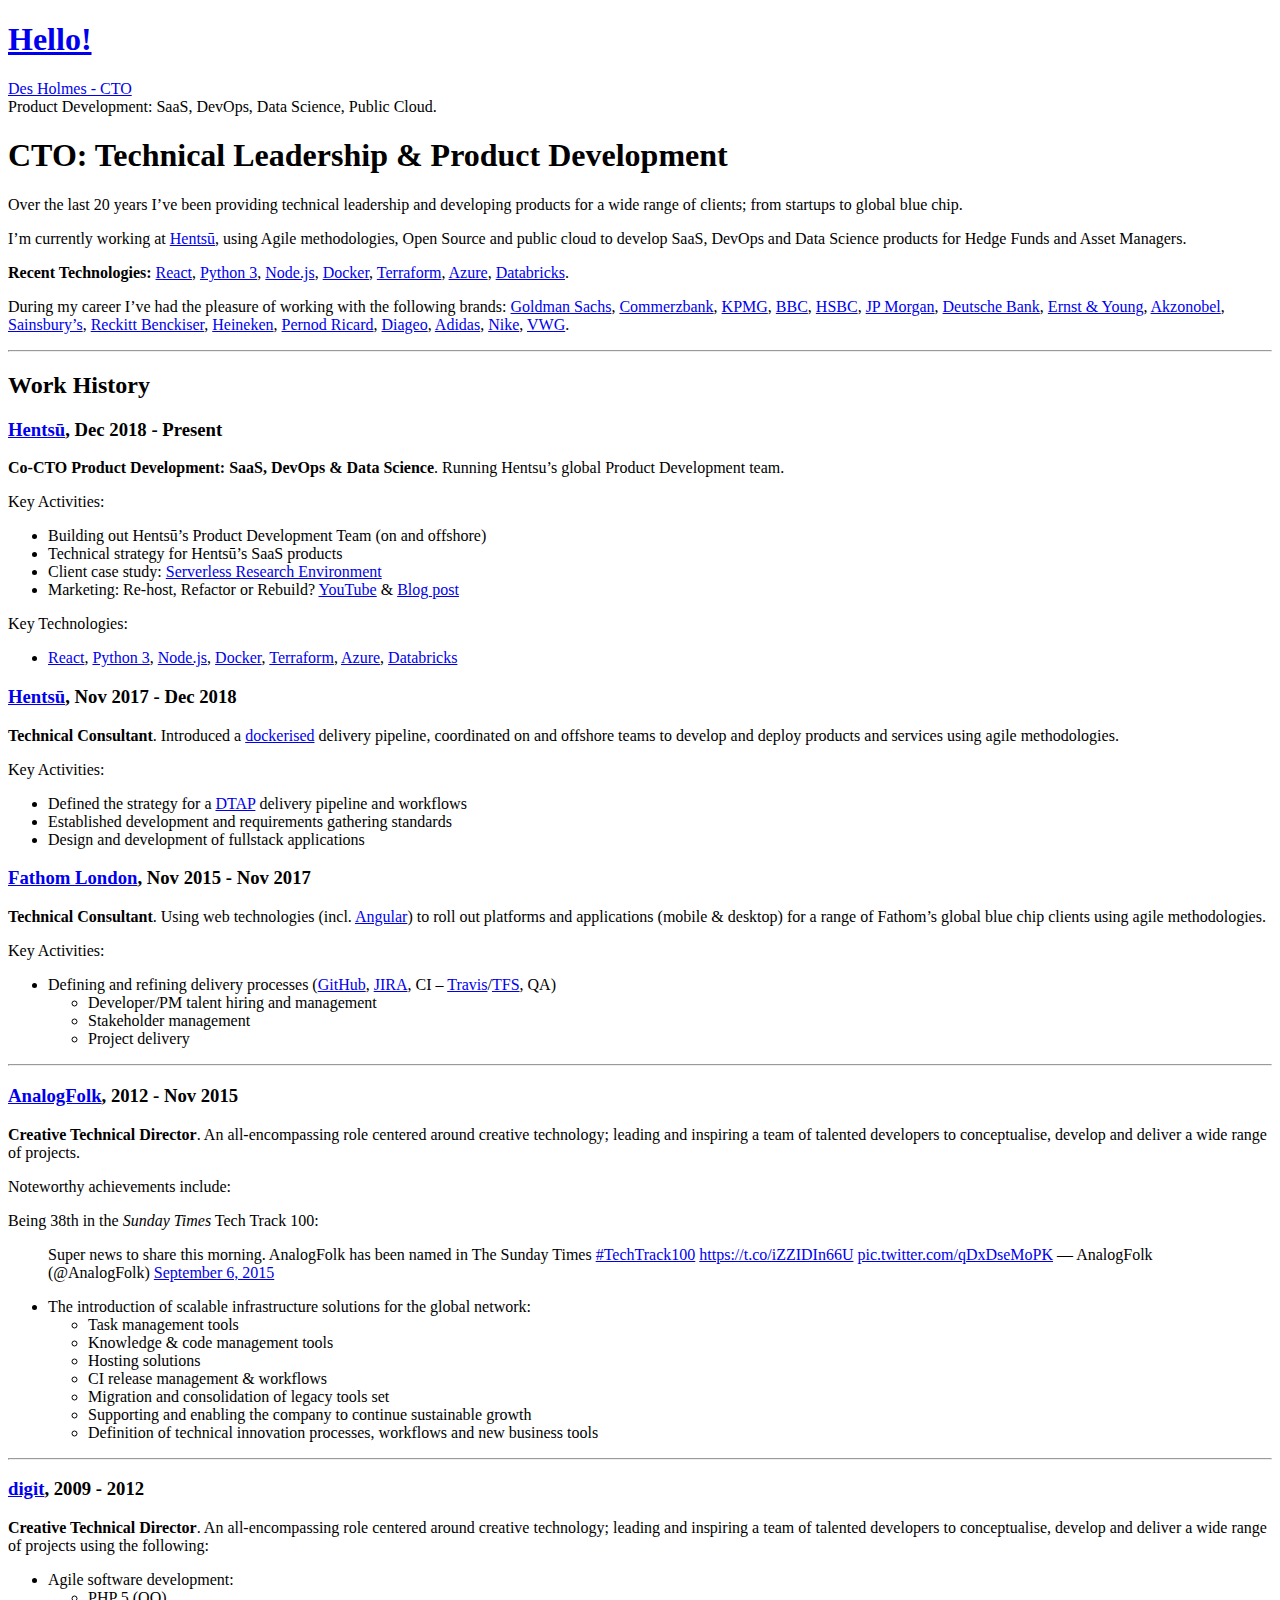
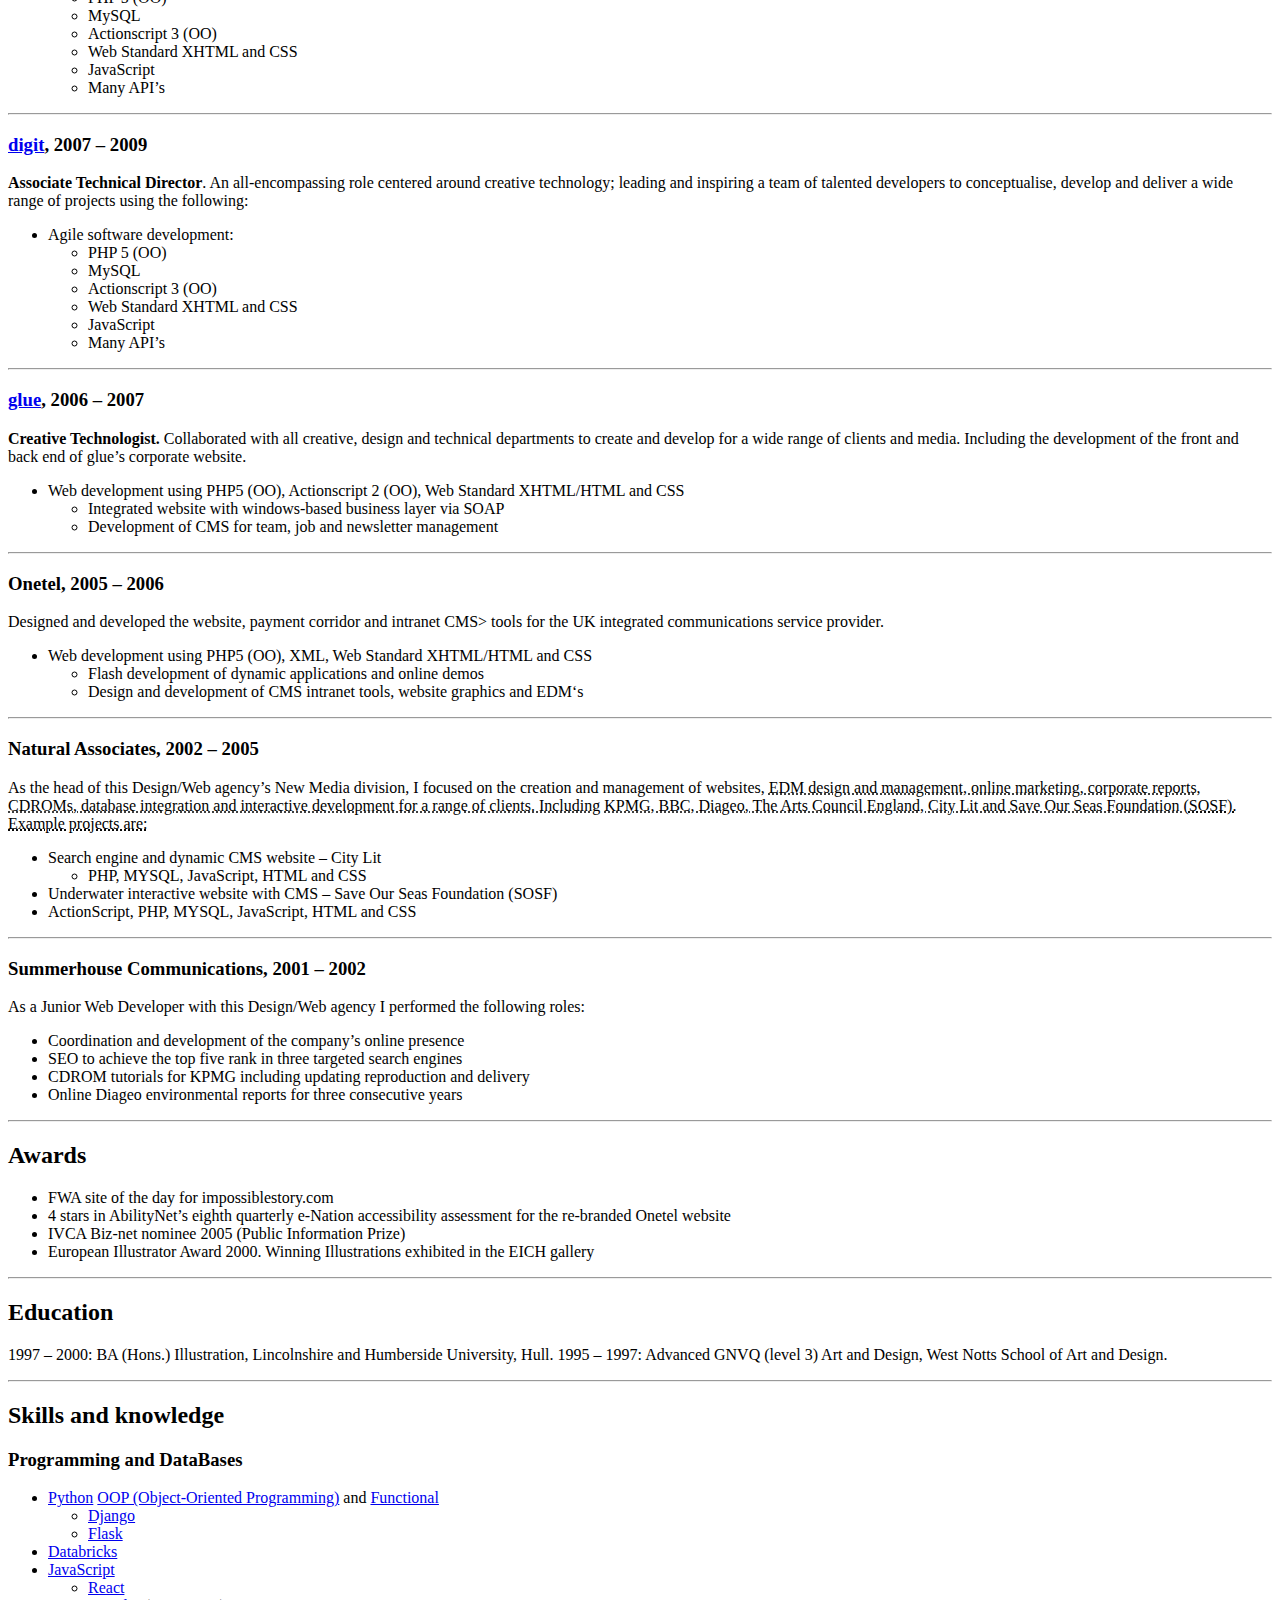
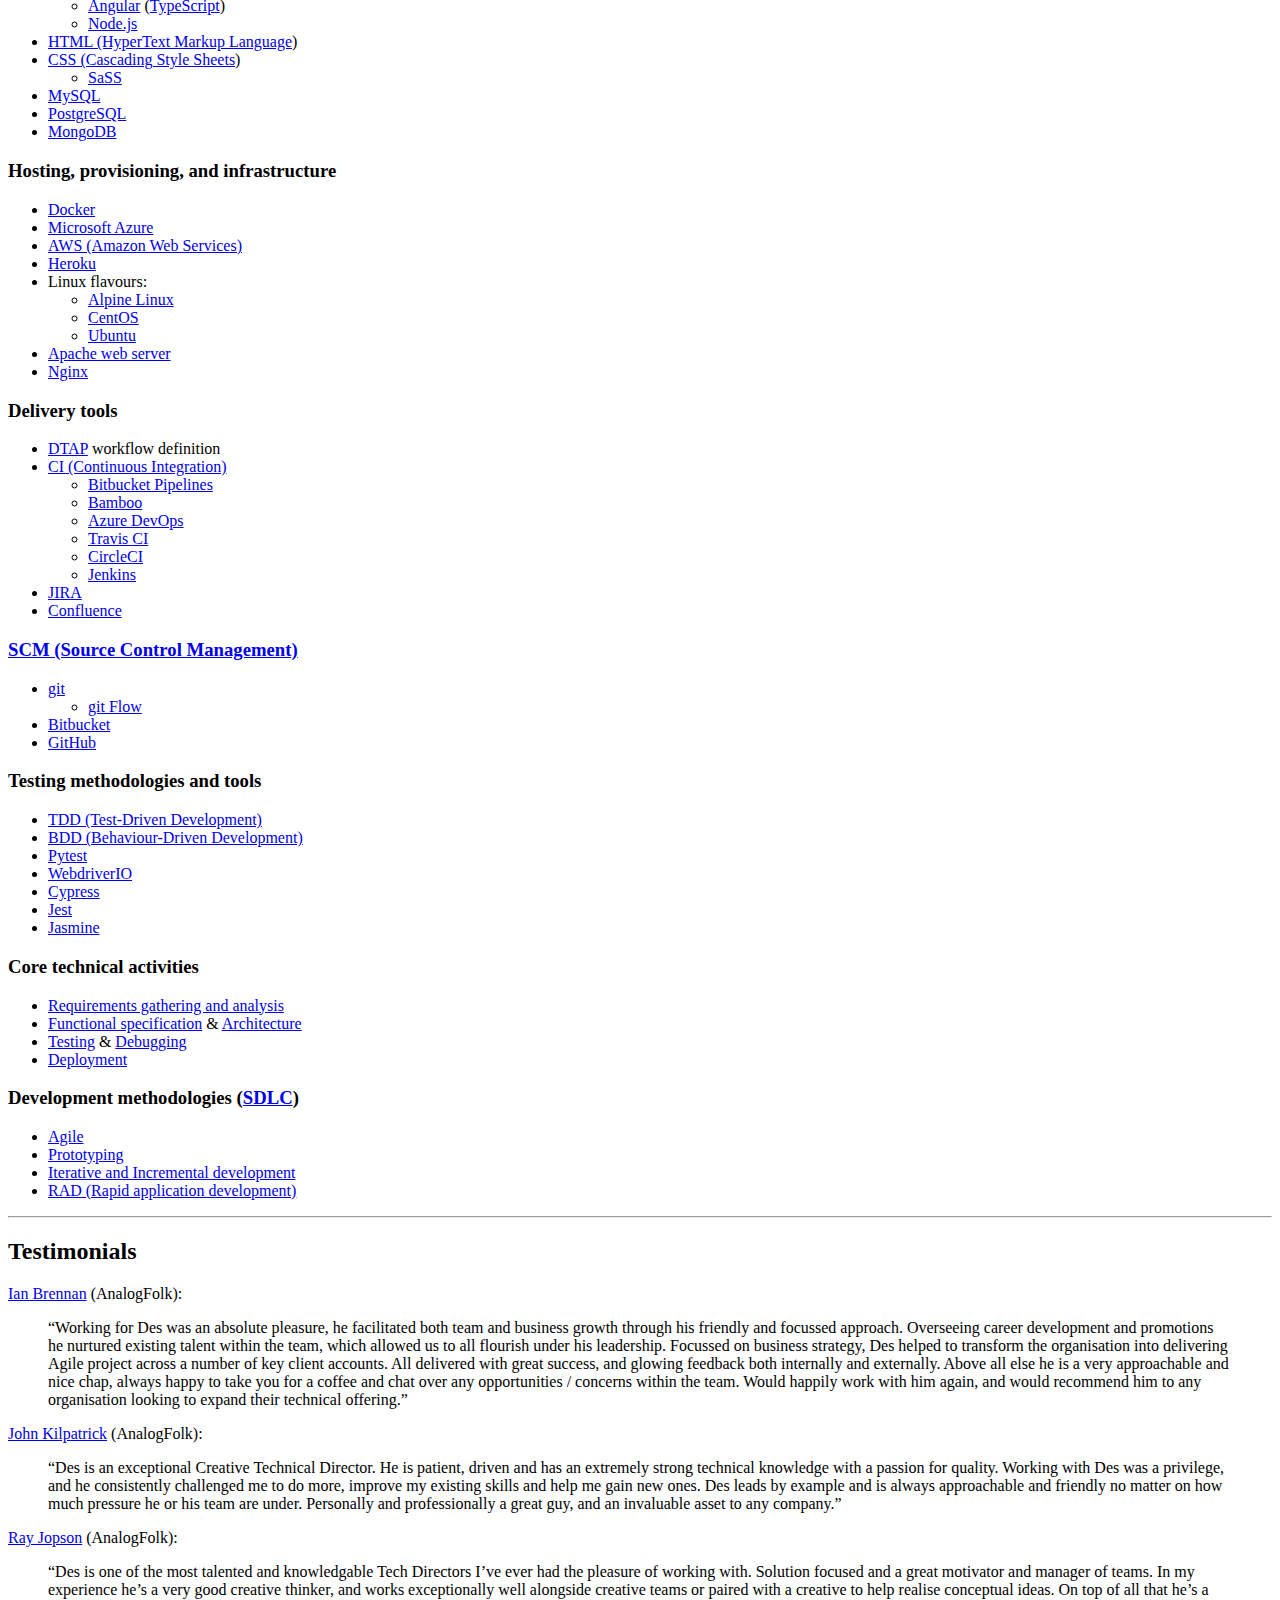
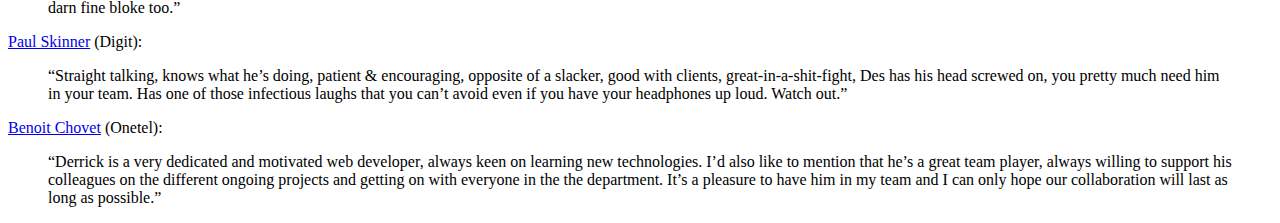
<file: index.html>
<!DOCTYPE html>
<html xmlns="http://www.w3.org/1999/xhtml" xml:lang="en-us" lang="en-us">
<head>
  <link href="//gmpg.org/xfn/11" rel="profile">
  <meta http-equiv="content-type" content="text/html; charset=utf-8">
  <meta name="generator" content="Hugo 0.59.1" />

  
  <meta name="viewport" content="width=device-width, initial-scale=1.0">

  <title>Des Holmes &middot; CTO Product Development: SaaS, DevOps and Data Science</title>

  
  <link type="text/css" rel="stylesheet" href="//dholmes.co.uk/css/print.css" media="print">
  <link type="text/css" rel="stylesheet" href="//dholmes.co.uk/css/poole.css">
  <link type="text/css" rel="stylesheet" href="//dholmes.co.uk/css/syntax.css">
  <link type="text/css" rel="stylesheet" href="//dholmes.co.uk/css/hyde.css">
    <link rel="stylesheet" href="https://fonts.googleapis.com/css?family=Abril+Fatface|PT+Sans:400,400i,700">


  
  <link rel="apple-touch-icon-precomposed" sizes="144x144" href="/apple-touch-icon-144-precomposed.png">
  <link rel="shortcut icon" href="/favicon.png">

  
  
<link rel="stylesheet" href="//dholmes.co.uk/sass/main.min.907dbc19810266edb61105d62c69633ed0969e0a57746d611f0eebf184ef5adf.css">
<meta name="google-site-verification" content="n4CjaKNa4Iw9BAuIih2baNMsdtHT7zaL1uuGDXbFYfI" />
</head>

  <body class=" ">
  <div class="sidebar">
	<div class="container sidebar-sticky">
	  <div class="sidebar-about">
		<a href="//dholmes.co.uk/"><h1>Hello!</h1></a>
		<p class="lead">
			<a href="https://www.linkedin.com/in/desholmes/">Des Holmes - CTO</a><br>
			Product Development: SaaS, DevOps, Data Science, Public Cloud.
		</p>
	  </div>
  
	  <ul class="sidebar-nav">
		
	  </ul>
  
	</div>
  </div>

    <main class="content container">
    <div class="post">
  

<h1 id="cto-technical-leadership-product-development">CTO: Technical Leadership &amp; Product Development</h1>

<p>Over the last 20 years I&rsquo;ve been providing technical leadership and developing products for a wide range of clients; from startups to global blue chip.</p>

<p>I&rsquo;m currently working at <a href="https://hentsu.com">Hentsū</a>, using Agile methodologies, Open Source and public cloud to develop SaaS, DevOps and Data Science products for Hedge Funds and Asset Managers.</p>

<p><strong>Recent Technologies:</strong> <a href="https://reactjs.org/">React</a>, <a href="https://www.python.org/download/releases/3.0/">Python 3</a>, <a href="https://nodejs.org/en/">Node.js</a>, <a href="https://www.docker.com">Docker</a>, <a href="https://www.terraform.io/">Terraform</a>, <a href="https://azure.microsoft.com/en-us/">Azure</a>, <a href="https://databricks.com/">Databricks</a>.</p>

<p>During my career I&rsquo;ve had the pleasure of working with the following brands: <a href="https://www.goldmansachs.com/">Goldman Sachs</a>, <a href="https://www.commerzbank.com/">Commerzbank</a>, <a href="https://home.kpmg.com/">KPMG</a>, <a href="https://www.bbc.co.uk/">BBC</a>, <a href="https://www.hsbc.co.uk/">HSBC</a>, <a href="https://www.jpmorgan.com/">JP Morgan</a>, <a href="https://www.db.com/">Deutsche Bank</a>, <a href="https://www.ey.com/">Ernst &amp; Young</a>, <a href="https://www.akzonobel.com/">Akzonobel</a>, <a href="https://www.sainsburys.co.uk/">Sainsbury’s</a>, <a href="https://www.rb.com/">Reckitt Benckiser</a>, <a href="https://www.heineken.co.uk/">Heineken</a>, <a href="https://pernod-ricard.com/">Pernod Ricard</a>, <a href="https://www.diageo.com/">Diageo</a>, <a href="https://www.adidas.co.uk/">Adidas</a>, <a href="https://www.nike.com/">Nike</a>, <a href="https://www.volkswagen.co.uk/">VWG</a>.</p>

<hr />

<h2 id="work-history">Work History</h2>

<h3 id="hentsū-https-hentsu-com-dec-2018-present"><a href="https://hentsu.com/">Hentsū</a>, Dec 2018 - Present</h3>

<p><strong>Co-CTO Product Development: SaaS, DevOps &amp; Data Science</strong>. Running Hentsu&rsquo;s global Product Development team.</p>

<p>Key Activities:</p>

<ul>
<li>Building out Hentsū’s Product Development Team (on and offshore)</li>
<li>Technical strategy for Hentsū’s SaaS products</li>
<li>Client case study: <a href="https://hentsu.com/case-study-custom-research-platform-in-azure/">Serverless Research Environment</a></li>
<li>Marketing: Re-host, Refactor or Rebuild? <a href="https://www.youtube.com/watch?v=0MB88AWH2Io">YouTube</a></a> &amp; <a href="https://hentsu.com/cloud-adoption-decision-making-rehost-refactor-or-rebuild/">Blog post</a></li>
</ul>

<p>Key Technologies:</p>

<ul>
<li><a href="https://reactjs.org/">React</a>, <a href="https://www.python.org/download/releases/3.0/">Python 3</a>, <a href="https://nodejs.org/en/">Node.js</a>, <a href="https://www.docker.com">Docker</a>, <a href="https://www.terraform.io/">Terraform</a>, <a href="https://azure.microsoft.com/en-us/">Azure</a>, <a href="https://databricks.com/">Databricks</a></li>
</ul>

<h3 id="hentsū-https-hentsu-com-nov-2017-dec-2018"><a href="https://hentsu.com/">Hentsū</a>, Nov 2017 - Dec 2018</h3>

<p><strong>Technical Consultant</strong>. Introduced a <a href="https://www.docker.com">dockerised</a> delivery pipeline, coordinated on and offshore teams to develop and deploy products and services using agile methodologies.</p>

<p>Key Activities:</p>

<ul>
<li>Defined the strategy for a <a href="https://en.wikipedia.org/wiki/Development,_testing,_acceptance_and_production">DTAP</a> delivery pipeline and workflows</li>
<li>Established development and requirements gathering standards</li>
<li>Design and development of fullstack applications</li>
</ul>

<h3 id="fathom-london-https-fathomlondon-com-nov-2015-nov-2017"><a href="https://fathomlondon.com/">Fathom London</a>, Nov 2015 - Nov 2017</h3>

<p><strong>Technical Consultant</strong>. Using web technologies (incl. <a href="https://angular.io/">Angular</a>) to roll out platforms and applications (mobile &amp; desktop) for a range of Fathom’s global blue chip clients using agile methodologies.</p>

<p>Key Activities:</p>

<ul>
<li>Defining and refining delivery processes (<a href="https://github.com/">GitHub</a>, <a href="https://www.atlassian.com/software/jira">JIRA</a>, CI – <a href="https://travis-ci.com/">Travis</a>/<a href="https://www.visualstudio.com/tfs/">TFS</a>, QA)

<ul>
<li>Developer/PM talent hiring and management</li>
<li>Stakeholder management</li>
<li>Project delivery</li>
</ul></li>
</ul>

<hr />

<h3 id="analogfolk-https-analogfolk-com-2012-nov-2015"><a href="https://analogfolk.com/">AnalogFolk</a>, 2012 - Nov 2015</h3>

<p><strong>Creative Technical Director</strong>. An all-encompassing role centered around creative technology; leading and inspiring a team of talented developers to conceptualise, develop and deliver a wide range of projects.</p>

<p>Noteworthy achievements include:</p>

<p>Being 38th in the <em>Sunday Times</em> Tech Track 100:</p>

<blockquote>
<p>Super news to share this morning. AnalogFolk has been named in The Sunday Times <a href="https://twitter.com/hashtag/TechTrack100?src=hash">#TechTrack100</a> <a href="https://t.co/iZZIDIn66U">https://t.co/iZZIDIn66U</a> <a href="https://t.co/qDxDseMoPK">pic.twitter.com/qDxDseMoPK</a>
— AnalogFolk (@AnalogFolk) <a href="https://twitter.com/AnalogFolk/status/640428117220306944">September 6, 2015</a></p>
</blockquote>

<ul>
<li>The introduction of scalable infrastructure solutions for the global network:

<ul>
<li>Task management tools</li>
<li>Knowledge &amp; code management tools</li>
<li>Hosting solutions</li>
<li>CI release management &amp; workflows</li>
<li>Migration and consolidation of legacy tools set</li>
<li>Supporting and enabling the company to continue sustainable growth</li>
<li>Definition of technical innovation processes, workflows and new business tools</li>
</ul></li>
</ul>

<hr />

<h3 id="digit-https-digitlondon-com-2009-2012"><a href="https://digitlondon.com/">digit</a>, 2009 - 2012</h3>

<p><strong>Creative Technical Director</strong>. An all-encompassing role centered around creative technology; leading and inspiring a team of talented developers to conceptualise, develop and deliver a wide range of projects using the following:</p>

<ul>
<li>Agile software development:

<ul>
<li>PHP 5 (OO)</li>
<li>MySQL</li>
<li>Actionscript 3 (OO)</li>
<li>Web Standard XHTML and CSS</li>
<li>JavaScript</li>
<li>Many API’s</li>
</ul></li>
</ul>

<hr />

<h3 id="digit-https-digitlondon-com-2007-2009"><a href="https://digitlondon.com/">digit</a>, 2007 – 2009</h3>

<p><strong>Associate Technical Director</strong>. An all-encompassing role centered around creative technology; leading and inspiring a team of talented developers to conceptualise, develop and deliver a wide range of projects using the following:</p>

<ul>
<li>Agile software development:

<ul>
<li>PHP 5 (OO)</li>
<li>MySQL</li>
<li>Actionscript 3 (OO)</li>
<li>Web Standard XHTML and CSS</li>
<li>JavaScript</li>
<li>Many API’s</li>
</ul></li>
</ul>

<hr />

<h3 id="glue-https-www-isobar-com-uk-home-2006-2007"><a href="https://www.isobar.com/uk/home">glue</a>, 2006 – 2007</h3>

<p><strong>Creative Technologist.</strong> Collaborated with all creative, design and technical departments to create and develop for a wide range of clients and media. Including the development of the front and back end of glue’s corporate website.</p>

<ul>
<li>Web development using PHP5 (OO), Actionscript 2 (OO), Web Standard XHTML/HTML and CSS

<ul>
<li>Integrated website with windows-based business layer via SOAP</li>
<li>Development of CMS for team, job and newsletter management</li>
</ul></li>
</ul>

<hr />

<h3 id="onetel-2005-2006">Onetel, 2005 – 2006</h3>

<p>Designed and developed the website, payment corridor and intranet CMS&gt; tools for the UK integrated communications service provider.</p>

<ul>
<li>Web development using PHP5 (OO), XML, Web Standard XHTML/HTML and CSS

<ul>
<li>Flash development of dynamic applications and online demos</li>
<li>Design and development of CMS intranet tools, website graphics and EDM‘s</li>
</ul></li>
</ul>

<hr />

<h3 id="natural-associates-2002-2005">Natural Associates, 2002 – 2005</h3>

<p>As the head of this Design/Web agency’s New Media division, I focused on the creation and management of websites, <abbr title="Electronic Direct Mail">EDM design and management, online marketing, corporate reports, CDROMs, database integration and interactive development for a range of clients. Including KPMG, BBC, Diageo, The Arts Council England, City Lit and Save Our Seas Foundation (<abbr title="Save Our Seas Foundation">SOSF). Example projects are:</p>

<ul>
<li>Search engine and dynamic CMS website – City Lit

<ul>
<li>PHP, MYSQL, JavaScript, HTML and CSS</li>
</ul></li>
<li>Underwater interactive website with CMS – Save Our Seas Foundation (SOSF)</li>
<li>ActionScript, PHP, MYSQL, JavaScript, HTML and CSS</li>
</ul>

<hr />

<h3 id="summerhouse-communications-2001-2002">Summerhouse Communications, 2001 – 2002</h3>

<p>As a Junior Web Developer with this Design/Web agency I performed the following roles:</p>

<ul>
<li>Coordination and development of the company’s online presence</li>
<li>SEO to achieve the top five rank in three targeted search engines</li>
<li>CDROM tutorials for KPMG including updating reproduction and delivery</li>
<li>Online Diageo environmental reports for three consecutive years</li>
</ul>

<hr />

<h2 id="awards">Awards</h2>

<ul>
<li>FWA site of the day for impossiblestory.com</li>
<li>4 stars in AbilityNet’s eighth quarterly e-Nation accessibility assessment for the re-branded Onetel website</li>
<li>IVCA Biz-net nominee 2005 (Public Information Prize)</li>
<li>European Illustrator Award 2000. Winning Illustrations exhibited in the EICH gallery</li>
</ul>

<hr />

<h2 id="education">Education</h2>

<p>1997 – 2000: BA (Hons.) Illustration, Lincolnshire and Humberside University, Hull.
1995 – 1997: Advanced GNVQ (level 3) Art and Design, West Notts School of Art and Design.</p>

<hr />

<h2 id="skills-and-knowledge">Skills and knowledge</h2>

<h3 id="programming-and-databases">Programming and DataBases</h3>

<ul>
<li><a href="https://www.python.org/">Python</a> <a href="https://en.wikipedia.org/wiki/Object-oriented_programming">OOP (Object-Oriented Programming)</a> and <a href="https://en.wikipedia.org/wiki/Functional_programming">Functional</a>

<ul>
<li><a href="https://www.djangoproject.com/">Django</a></li>
<li><a href="https://flask.pocoo.org/">Flask</a></li>
</ul></li>
<li><a href="https://databricks.com/">Databricks</a></li>
<li><a href="https://en.wikipedia.org/wiki/JavaScript">JavaScript</a>

<ul>
<li><a href="https://reactjs.org/">React</a></li>
<li><a href="https://angular.io/">Angular</a> (<a href="https://www.typescriptlang.org/">TypeScript</a>)</li>
<li><a href="https://node.js.org">Node.js</a></li>
</ul></li>
<li><a href="https://en.wikipedia.org/wiki/HTML">HTML (HyperText Markup Language</a>)</li>
<li><a href="https://en.wikipedia.org/wiki/Cascading_Style_Sheets">CSS (Cascading Style Sheets</a>)

<ul>
<li><a href="https://sass-lang.com/">SaSS</a></li>
</ul></li>
<li><a href="https://www.mysql.com/">MySQL</a></li>
<li><a href="https://www.postgresql.org/">PostgreSQL</a></li>
<li><a href="https://www.mongodb.com/">MongoDB</a></li>
</ul>

<h3 id="hosting-provisioning-and-infrastructure">Hosting, provisioning, and infrastructure</h3>

<ul>
<li><a href="https://www.docker.com">Docker</a></li>
<li><a href="https://azure.microsoft.com/en-us/">Microsoft Azure</a></li>
<li><a href="https://aws.amazon.com/">AWS (Amazon Web Services)</a></li>
<li><a href="https://www.heroku.com/">Heroku</a></li>
<li>Linux flavours:

<ul>
<li><a href="https://alpinelinux.org/">Alpine Linux</a></li>
<li><a href="https://www.centos.org/">CentOS</a></li>
<li><a href="https://www.ubuntu.com/">Ubuntu</a></li>
</ul></li>
<li><a href="https://httpd.apache.org/">Apache web server</a></li>
<li><a href="https://www.nginx.com/">Nginx</a></li>
</ul>

<h3 id="delivery-tools">Delivery tools</h3>

<ul>
<li><a href="https://en.wikipedia.org/wiki/Development,_testing,_acceptance_and_production">DTAP</a> workflow definition</li>
<li><a href="https://en.wikipedia.org/wiki/Continuous_integration">CI (Continuous Integration)</a>

<ul>
<li><a href="https://bitbucket.org/product/features/pipelines">Bitbucket Pipelines</a></li>
<li><a href="https://www.atlassian.com/software/bamboo">Bamboo</a></li>
<li><a href="https://azure.microsoft.com/en-us/services/devops/">Azure DevOps</a></li>
<li><a href="https://travis-ci.org/">Travis CI</a></li>
<li><a href="https://circleci.com/">CircleCI</a></li>
<li><a href="https://jenkins-ci.org/">Jenkins</a></li>
</ul></li>
<li><a href="https://www.atlassian.com/software/jira">JIRA</a></li>
<li><a href="https://www.atlassian.com/software/confluence">Confluence</a></li>
</ul>

<h3 id="scm-source-control-management-https-en-wikipedia-org-wiki-source-control-management"><a href="https://en.wikipedia.org/wiki/Source_Control_Management">SCM (Source Control Management)</a></h3>

<ul>
<li><a href="https://git-scm.com/">git</a>

<ul>
<li><a href="https://github.com/nvie/gitflow">git Flow</a></li>
</ul></li>
<li><a href="https://bitbucket.org/">Bitbucket</a></li>
<li><a href="https://github.com/">GitHub</a></li>
</ul>

<h3 id="testing-methodologies-and-tools">Testing methodologies and tools</h3>

<ul>
<li><a href="https://en.wikipedia.org/wiki/Test-driven_development">TDD (Test-Driven Development)</a></li>
<li><a href="https://en.wikipedia.org/wiki/Behavior-driven_development">BDD (Behaviour-Driven Development)</a></li>
<li><a href="https://docs.pytest.org/en/latest/">Pytest</a></li>
<li><a href="https://webdriver.io/">WebdriverIO</a></li>
<li><a href="https://www.cypress.io/">Cypress</a></li>
<li><a href="https://jestjs.io/">Jest</a></li>
<li><a href="https://pivotal.github.io/jasmine/">Jasmine</a></li>
</ul>

<h3 id="core-technical-activities">Core technical activities</h3>

<ul>
<li><a href="https://en.wikipedia.org/wiki/Requirements_analysis">Requirements gathering and analysis</a></li>
<li><a href="https://en.wikipedia.org/wiki/Functional_specification">Functional specification</a> &amp; <a href="https://en.wikipedia.org/wiki/Software_architecture">Architecture</a></li>
<li><a href="https://en.wikipedia.org/wiki/Software_testing">Testing</a> &amp; <a href="https://en.wikipedia.org/wiki/Debugging">Debugging</a></li>
<li><a href="https://en.wikipedia.org/wiki/Software_deployment">Deployment</a></li>
</ul>

<h3 id="development-methodologies-sdlc-https-en-wikipedia-org-wiki-systems-development-life-cycle">Development methodologies (<a href="https://en.wikipedia.org/wiki/Systems_development_life-cycle">SDLC</a>)</h3>

<ul>
<li><a href="https://en.wikipedia.org/wiki/Agile_software_development">Agile</a></li>
<li><a href="https://en.wikipedia.org/wiki/Software_prototyping">Prototyping</a></li>
<li><a href="https://en.wikipedia.org/wiki/Iterative_and_incremental_development">Iterative and Incremental development</a></li>
<li><a href="https://en.wikipedia.org/wiki/Rapid_application_development">RAD (Rapid application development)</a></li>
</ul>

<hr />

<h2 id="testimonials">Testimonials</h2>

<p><a href="https://uk.linkedin.com/pub/ian-brennan/80/632/224">Ian Brennan</a> (AnalogFolk):</p>

<blockquote>
<p>“Working for Des was an absolute pleasure, he facilitated both team and business growth through his friendly and focussed approach. Overseeing career development and promotions he nurtured existing talent within the team, which allowed us to all flourish under his leadership.
Focussed on business strategy, Des helped to transform the organisation into delivering Agile project across a number of key client accounts. All delivered with great success, and glowing feedback both internally and externally.
Above all else he is a very approachable and nice chap, always happy to take you for a coffee and chat over any opportunities / concerns within the team.
Would happily work with him again, and would recommend him to any organisation looking to expand their technical offering.”</p>
</blockquote>

<p><a href="https://uk.linkedin.com/in/johnjameskilpatrick">John Kilpatrick</a> (AnalogFolk):</p>

<blockquote>
<p>“Des is an exceptional Creative Technical Director. He is patient, driven and has an extremely strong technical knowledge with a passion for quality. Working with Des was a privilege, and he consistently challenged me to do more, improve my existing skills and help me gain new ones. Des leads by example and is always approachable and friendly no matter on how much pressure he or his team are under. Personally and professionally a great guy, and an invaluable asset to any company.”</p>
</blockquote>

<p><a href="https://au.linkedin.com/pub/ray-jopson/3/575/26">Ray Jopson</a> (AnalogFolk):</p>

<blockquote>
<p>“Des is one of the most talented and knowledgable Tech Directors I’ve ever had the pleasure of working with. Solution focused and a great motivator and manager of teams. In my experience he’s a very good creative thinker, and works exceptionally well alongside creative teams or paired with a creative to help realise conceptual ideas. On top of all that he’s a darn fine bloke too.”</p>
</blockquote>

<p><a href="https://nl.linkedin.com/in/paulskinner">Paul Skinner</a> (Digit):</p>

<blockquote>
<p>“Straight talking, knows what he’s doing, patient &amp; encouraging, opposite of a slacker, good with clients, great-in-a-shit-fight, Des has his head screwed on, you pretty much need him in your team. Has one of those infectious laughs that you can’t avoid even if you have your headphones up loud. Watch out.”<a href="https://nl.linkedin.com/in/paulskinner"><br />
</a></p>
</blockquote>

<p><a href="https://uk.linkedin.com/in/benoitchovet">Benoit Chovet</a> (Onetel):</p>

<blockquote>
<p>“Derrick is a very dedicated and motivated web developer, always keen on learning new technologies. I’d also like to mention that he’s a great team player, always willing to support his colleagues on the different ongoing projects and getting on with everyone in the the department. It’s a pleasure to have him in my team and I can only hope our collaboration will last as long as possible.”</p>
</blockquote>

</div>
    </main>
  </body>
  <script src="//dholmes.co.uk/js/main.js"></script>
  
<script type="application/javascript">
var doNotTrack = false;
if (!doNotTrack) {
	(function(i,s,o,g,r,a,m){i['GoogleAnalyticsObject']=r;i[r]=i[r]||function(){
	(i[r].q=i[r].q||[]).push(arguments)},i[r].l=1*new Date();a=s.createElement(o),
	m=s.getElementsByTagName(o)[0];a.async=1;a.src=g;m.parentNode.insertBefore(a,m)
	})(window,document,'script','https://www.google-analytics.com/analytics.js','ga');
	ga('create', 'UA-1263866-2', 'auto');
	
	ga('send', 'pageview');
}
</script>

</html>
</file>
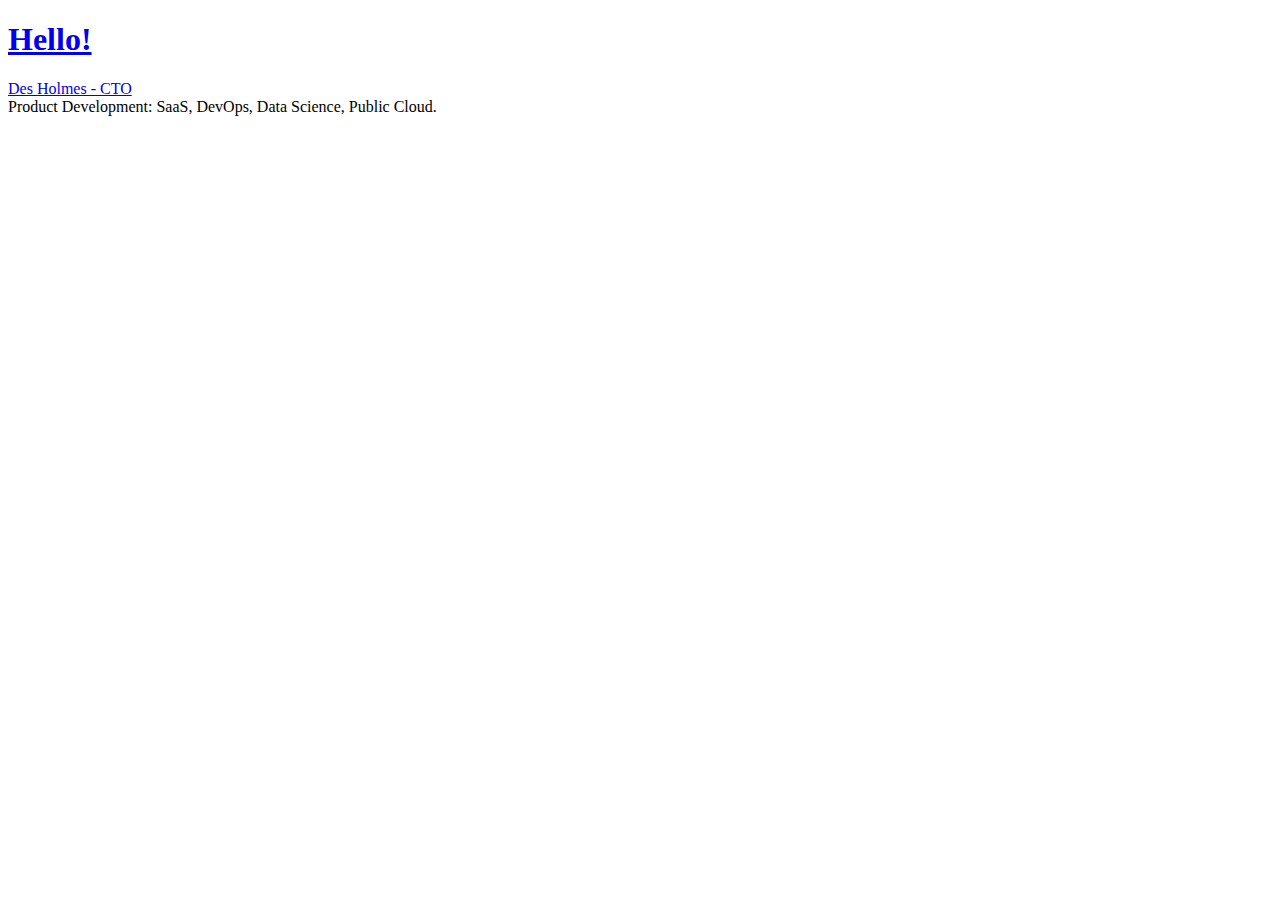
<file: categories/index.html>
<!DOCTYPE html>
<html xmlns="http://www.w3.org/1999/xhtml" xml:lang="en-us" lang="en-us">
<head>
  <link href="//gmpg.org/xfn/11" rel="profile">
  <meta http-equiv="content-type" content="text/html; charset=utf-8">
  <meta name="generator" content="Hugo 0.59.1" />

  
  <meta name="viewport" content="width=device-width, initial-scale=1.0">

  <title>Categories &middot; CTO Product Development: SaaS, DevOps and Data Science</title>

  
  <link type="text/css" rel="stylesheet" href="//dholmes.co.uk/css/print.css" media="print">
  <link type="text/css" rel="stylesheet" href="//dholmes.co.uk/css/poole.css">
  <link type="text/css" rel="stylesheet" href="//dholmes.co.uk/css/syntax.css">
  <link type="text/css" rel="stylesheet" href="//dholmes.co.uk/css/hyde.css">
    <link rel="stylesheet" href="https://fonts.googleapis.com/css?family=Abril+Fatface|PT+Sans:400,400i,700">


  
  <link rel="apple-touch-icon-precomposed" sizes="144x144" href="/apple-touch-icon-144-precomposed.png">
  <link rel="shortcut icon" href="/favicon.png">

  
  <link href="//dholmes.co.uk/categories/index.xml" rel="alternate" type="application/rss+xml" title="CTO Product Development: SaaS, DevOps and Data Science" />
  
<link rel="stylesheet" href="//dholmes.co.uk/sass/main.min.907dbc19810266edb61105d62c69633ed0969e0a57746d611f0eebf184ef5adf.css">
<meta name="google-site-verification" content="n4CjaKNa4Iw9BAuIih2baNMsdtHT7zaL1uuGDXbFYfI" />
</head>

  <body class=" ">
  <div class="sidebar">
	<div class="container sidebar-sticky">
	  <div class="sidebar-about">
		<a href="//dholmes.co.uk/"><h1>Hello!</h1></a>
		<p class="lead">
			<a href="https://www.linkedin.com/in/desholmes/">Des Holmes - CTO</a><br>
			Product Development: SaaS, DevOps, Data Science, Public Cloud.
		</p>
	  </div>
  
	  <ul class="sidebar-nav">
		
	  </ul>
  
	</div>
  </div>

    <main class="content container">
    <ul class="posts">

</ul>
    </main>
  </body>
  <script src="//dholmes.co.uk/js/main.js"></script>
  
<script type="application/javascript">
var doNotTrack = false;
if (!doNotTrack) {
	(function(i,s,o,g,r,a,m){i['GoogleAnalyticsObject']=r;i[r]=i[r]||function(){
	(i[r].q=i[r].q||[]).push(arguments)},i[r].l=1*new Date();a=s.createElement(o),
	m=s.getElementsByTagName(o)[0];a.async=1;a.src=g;m.parentNode.insertBefore(a,m)
	})(window,document,'script','https://www.google-analytics.com/analytics.js','ga');
	ga('create', 'UA-1263866-2', 'auto');
	
	ga('send', 'pageview');
}
</script>

</html>
</file>
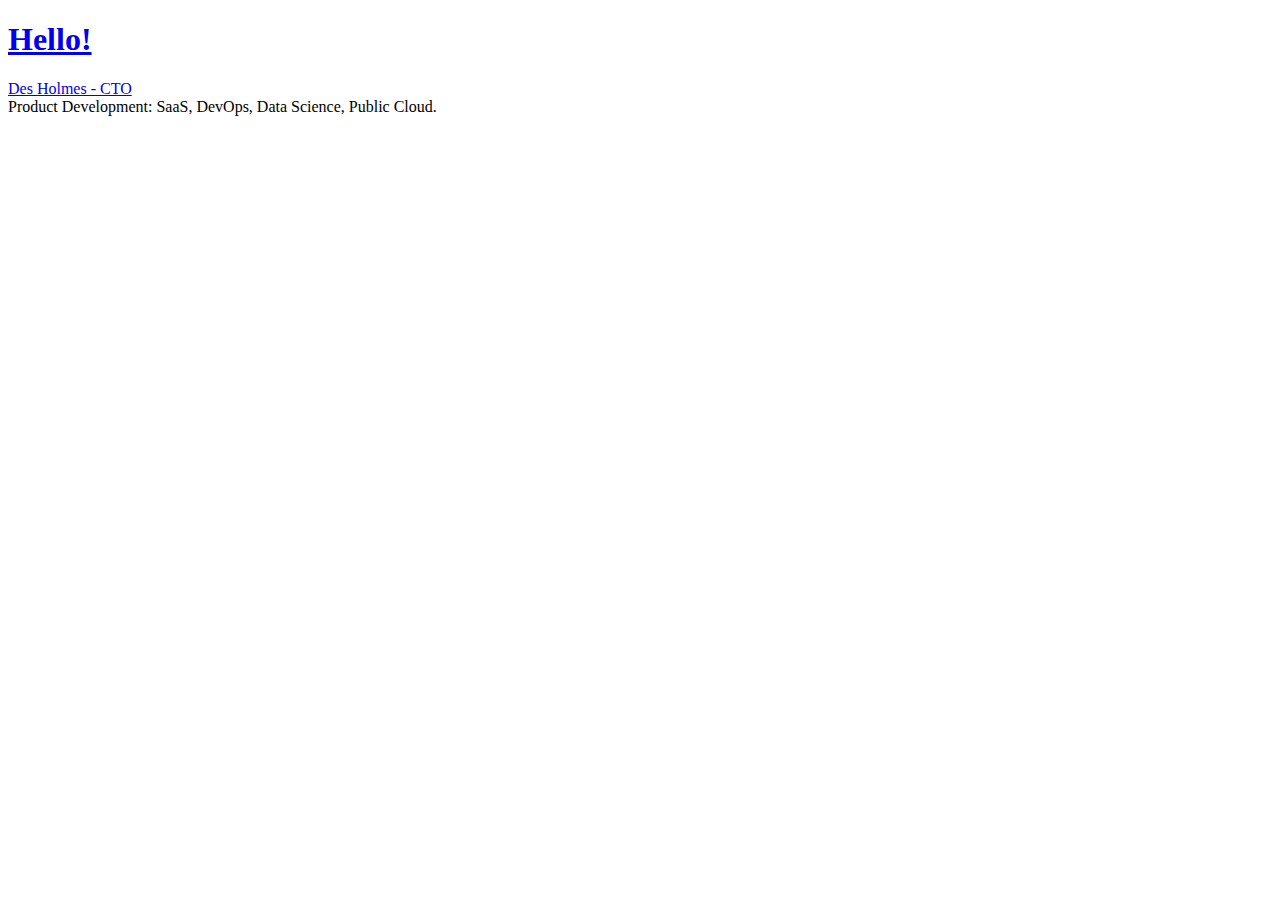
<file: tags/index.html>
<!DOCTYPE html>
<html xmlns="http://www.w3.org/1999/xhtml" xml:lang="en-us" lang="en-us">
<head>
  <link href="//gmpg.org/xfn/11" rel="profile">
  <meta http-equiv="content-type" content="text/html; charset=utf-8">
  <meta name="generator" content="Hugo 0.59.1" />

  
  <meta name="viewport" content="width=device-width, initial-scale=1.0">

  <title>Tags &middot; CTO Product Development: SaaS, DevOps and Data Science</title>

  
  <link type="text/css" rel="stylesheet" href="//dholmes.co.uk/css/print.css" media="print">
  <link type="text/css" rel="stylesheet" href="//dholmes.co.uk/css/poole.css">
  <link type="text/css" rel="stylesheet" href="//dholmes.co.uk/css/syntax.css">
  <link type="text/css" rel="stylesheet" href="//dholmes.co.uk/css/hyde.css">
    <link rel="stylesheet" href="https://fonts.googleapis.com/css?family=Abril+Fatface|PT+Sans:400,400i,700">


  
  <link rel="apple-touch-icon-precomposed" sizes="144x144" href="/apple-touch-icon-144-precomposed.png">
  <link rel="shortcut icon" href="/favicon.png">

  
  <link href="//dholmes.co.uk/tags/index.xml" rel="alternate" type="application/rss+xml" title="CTO Product Development: SaaS, DevOps and Data Science" />
  
<link rel="stylesheet" href="//dholmes.co.uk/sass/main.min.907dbc19810266edb61105d62c69633ed0969e0a57746d611f0eebf184ef5adf.css">
<meta name="google-site-verification" content="n4CjaKNa4Iw9BAuIih2baNMsdtHT7zaL1uuGDXbFYfI" />
</head>

  <body class=" ">
  <div class="sidebar">
	<div class="container sidebar-sticky">
	  <div class="sidebar-about">
		<a href="//dholmes.co.uk/"><h1>Hello!</h1></a>
		<p class="lead">
			<a href="https://www.linkedin.com/in/desholmes/">Des Holmes - CTO</a><br>
			Product Development: SaaS, DevOps, Data Science, Public Cloud.
		</p>
	  </div>
  
	  <ul class="sidebar-nav">
		
	  </ul>
  
	</div>
  </div>

    <main class="content container">
    <ul class="posts">

</ul>
    </main>
  </body>
  <script src="//dholmes.co.uk/js/main.js"></script>
  
<script type="application/javascript">
var doNotTrack = false;
if (!doNotTrack) {
	(function(i,s,o,g,r,a,m){i['GoogleAnalyticsObject']=r;i[r]=i[r]||function(){
	(i[r].q=i[r].q||[]).push(arguments)},i[r].l=1*new Date();a=s.createElement(o),
	m=s.getElementsByTagName(o)[0];a.async=1;a.src=g;m.parentNode.insertBefore(a,m)
	})(window,document,'script','https://www.google-analytics.com/analytics.js','ga');
	ga('create', 'UA-1263866-2', 'auto');
	
	ga('send', 'pageview');
}
</script>

</html>
</file>
